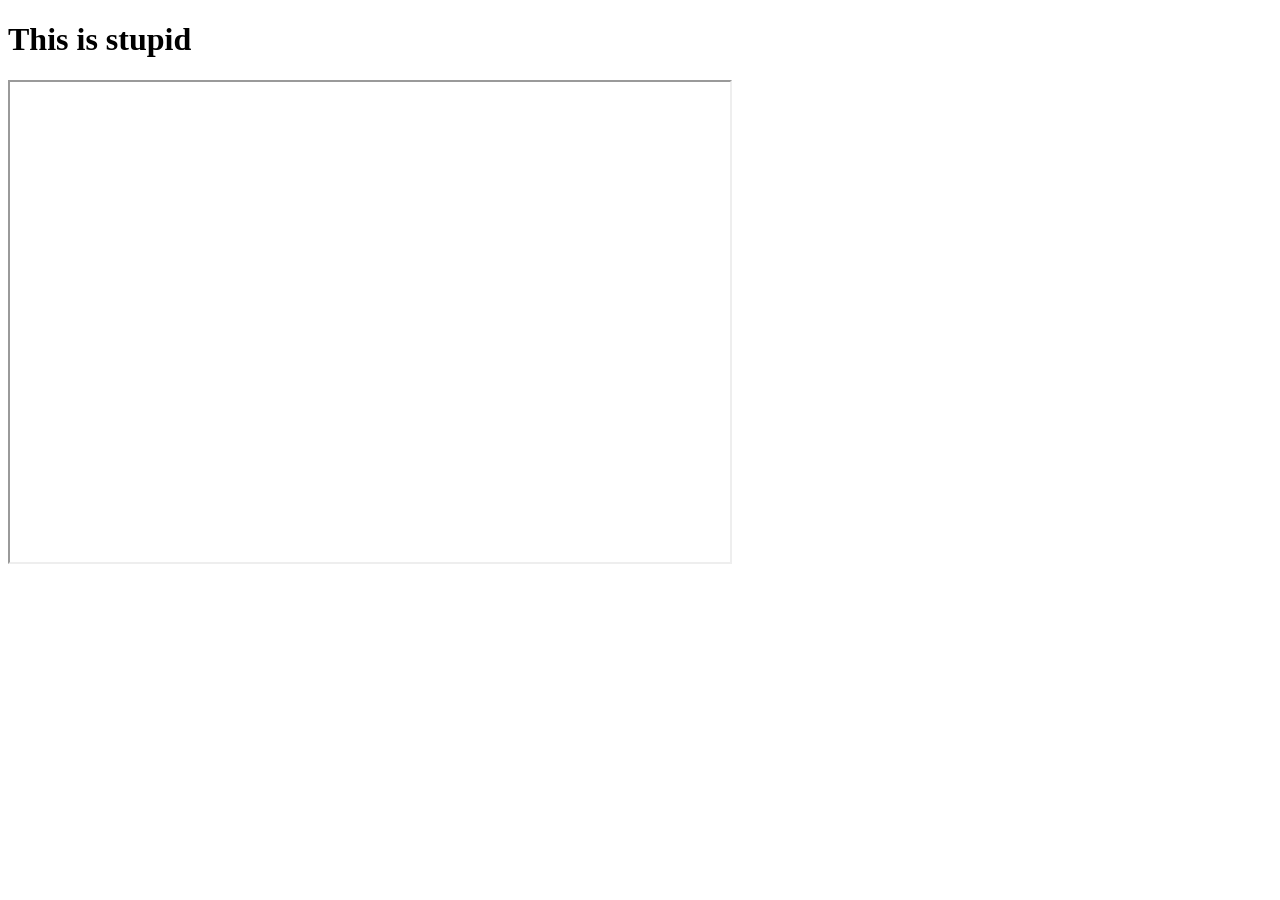
<file: index.html>
<!DOCTYPE html>
<html>
  <head>
    <title>yes</title>
  </head>
  <body>
    <h1>This is stupid</h1>
    <iframe width="720" height="480"
     src="https://www.youtube.com/embed/E2Q52cVx7Bo">
    </iframe>
</body>
</html>
</file>
